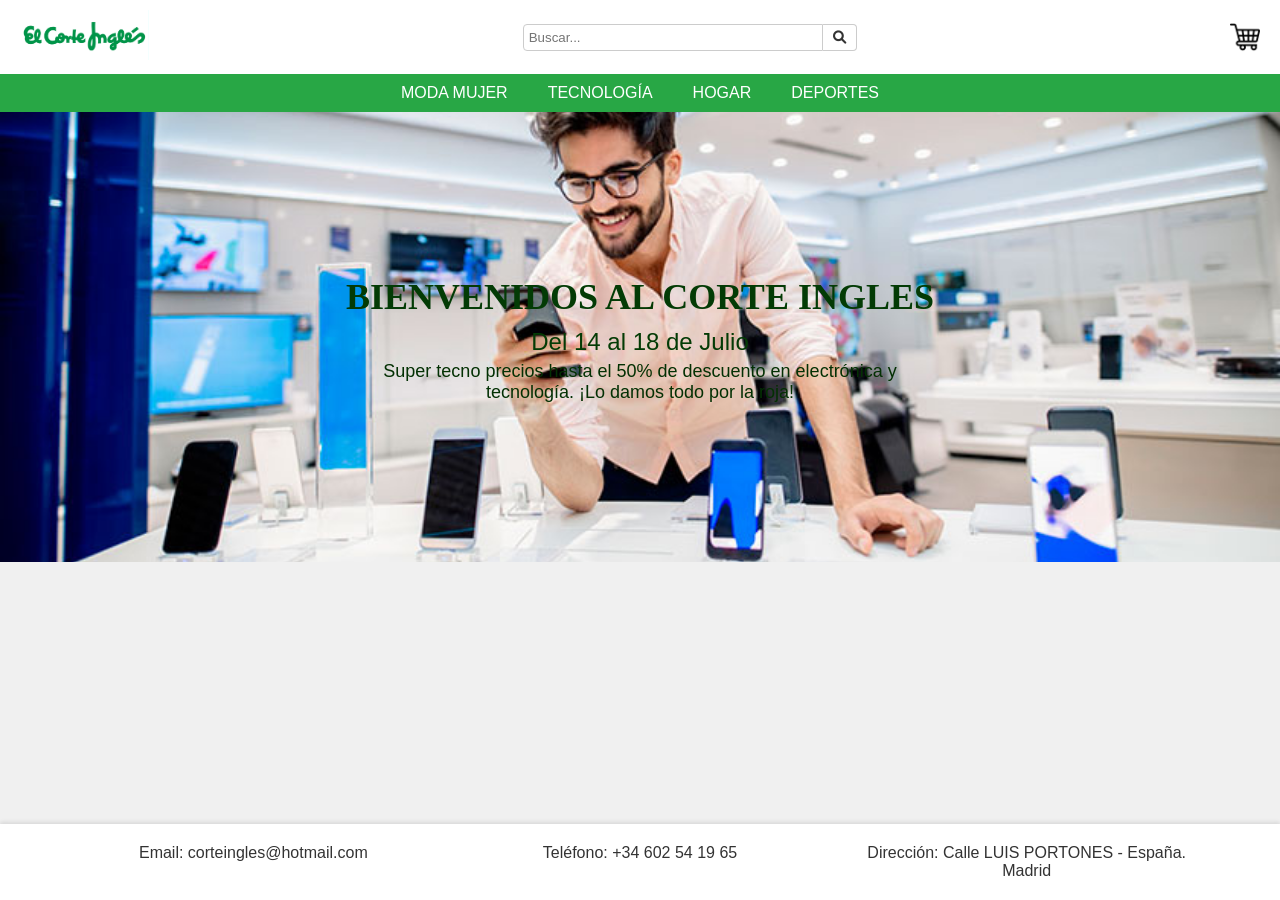
<file: index.html>
<!DOCTYPE html>
<html lang="es">
<head>
    <meta charset="UTF-8">
    <meta name="viewport" content="width=device-width, initial-scale=1.0">
    <title>El Corte Inglés</title>
    <link rel="stylesheet" href="https://cdnjs.cloudflare.com/ajax/libs/font-awesome/6.0.0-beta3/css/all.min.css">
    <link rel="stylesheet" href="styles.css">
</head>
<body>
    <header>
        <div class="logo">
            <img src="images/Logo Corte Ingles.jpg" alt="Logo de la Empresa">
        </div>
        <div class="search-bar">
            <input type="text" placeholder="Buscar...">
            <button type="button" class="search-button">
                <i class="fas fa-search"></i>
            </button>
        </div>
        <div class="cart">
            <img src="images/Carrito.png" alt="Carrito de compras">
        </div>
    </header>
    <nav>
        <ul>
            <li><a href="moda_mujer.html">MODA MUJER</a></li>
            <li><a href="tecnologia.html">TECNOLOGÍA</a></li>
            <li><a href="hogar.html">HOGAR</a></li>
            <li><a href="deportes.html">DEPORTES</a></li>
        </ul>
    </nav>
    <main>
        <div class="hero">
            <img src="images/tienda_fisica_tecnologia.jpg" alt="Imagen de la Empresa">
            <div class="hero-text">
                <h1>BIENVENIDOS AL CORTE INGLES</h1>
                <p>Del 14 al 18 de Julio</p>
                <small>Super tecno precios hasta el 50% de descuento en electrónica y tecnología. ¡Lo damos todo por la roja!</small>
            </div>
        </div>
    </main>
    <footer>
        <div class="contact">
            <p>Email: corteingles@hotmail.com</p>
            <p>Teléfono: +34 602 54 19 65</p>
            <p>Dirección: Calle LUIS PORTONES - España. Madrid</p>
        </div>
    </footer>
</body>
</html>
</file>
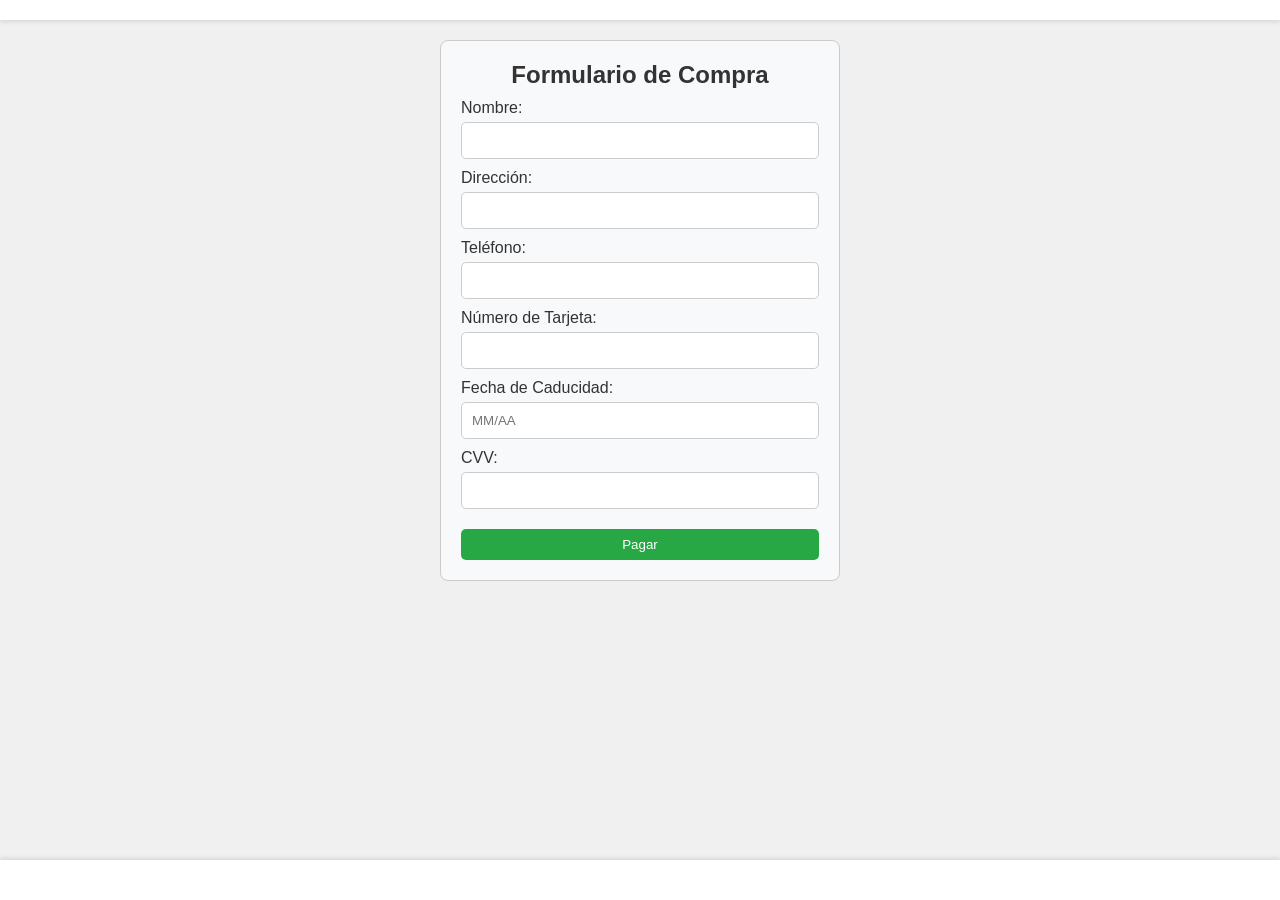
<file: compra.html>
<!DOCTYPE html>
<html lang="es">
<head>
    <meta charset="UTF-8">
    <meta name="viewport" content="width=device-width, initial-scale=1.0">
    <title>Formulario de Compra</title>
    <link rel="stylesheet" href="styles.css">
    <style>
        .purchase-form {
            max-width: 400px;
            margin: 20px auto;
            padding: 20px;
            background-color: #f8f9fa;
            border: 1px solid #ccc;
            border-radius: 8px;
            text-align: left;
        }

        .purchase-form h2 {
            text-align: center;
        }

        .purchase-form label {
            display: block;
            margin: 10px 0 5px;
        }

        .purchase-form input {
            width: 100%;
            padding: 10px;
            margin-bottom: 10px;
            border: 1px solid #ccc;
            border-radius: 5px;
        }

        .purchase-form button {
            width: 100%;
            padding: 8px 15px;
            background-color: #28a745;
            color: #fff;
            border: none;
            border-radius: 5px;
            cursor: pointer;
            transition: background-color 0.3s;
        }

        .purchase-form button:hover {
            background-color: #218838;
        }

        .modal {
            display: none;
            position: fixed;
            z-index: 1;
            left: 0;
            top: 0;
            width: 100%;
            height: 100%;
            overflow: auto;
            background-color: rgba(0,0,0,0.5);
        }

        .modal-content {
            background-color: #fefefe;
            margin: 15% auto;
            padding: 20px;
            border: 1px solid #888;
            width: 80%;
            text-align: center;
            border-radius: 8px;
        }

        .close {
            color: #aaa;
            float: right;
            font-size: 28px;
            font-weight: bold;
        }

        .close:hover,
        .close:focus {
            color: black;
            text-decoration: none;
            cursor: pointer;
        }

        .error {
            color: red;
            font-size: 0.875em;
            margin-top: -10px;
            margin-bottom: 10px;
        }
    </style>
</head>
<body>
    <header>

    </header>

    <main>
        <div class="purchase-form">
            <h2>Formulario de Compra</h2>
            <form id="purchaseForm">
                <label for="nombre">Nombre:</label>
                <input type="text" id="nombre" name="nombre" required>
                <div id="nombreError" class="error"></div>

                <label for="direccion">Dirección:</label>
                <input type="text" id="direccion" name="direccion" required>
                <div id="direccionError" class="error"></div>

                <label for="telefono">Teléfono:</label>
                <input type="tel" id="telefono" name="telefono" required>
                <div id="telefonoError" class="error"></div>

                <label for="tarjeta">Número de Tarjeta:</label>
                <input type="text" id="tarjeta" name="tarjeta" required>
                <div id="tarjetaError" class="error"></div>

                <label for="caducidad">Fecha de Caducidad:</label>
                <input type="text" id="caducidad" name="caducidad" placeholder="MM/AA" required>
                <div id="caducidadError" class="error"></div>

                <label for="cvv">CVV:</label>
                <input type="text" id="cvv" name="cvv" required>
                <div id="cvvError" class="error"></div>

                <button type="submit" class="green-button">Pagar</button>
            </form>
        </div>

        <div id="myModal" class="modal">
            <div class="modal-content">
                <span class="close">&times;</span>
                <p>Su compra ha sido realizada con éxito.</p>
                <p>A su móvil le llegará un mensaje con el pedido realizado.</p>
            </div>
        </div>
    </main>

    <footer>
        
    </footer>

    <script src="script.js"></script>
</body>
</html>
</file>
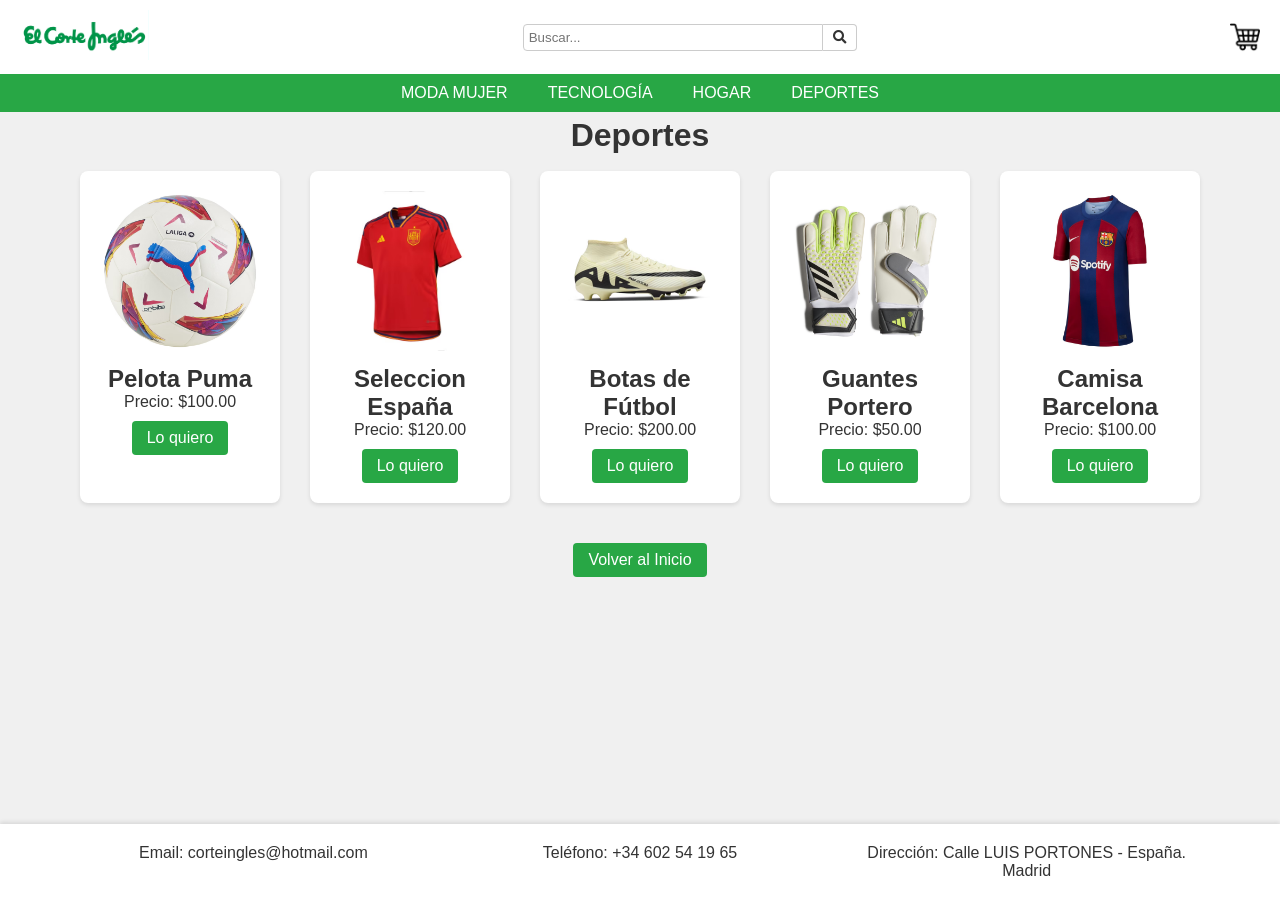
<file: deportes.html>
<!DOCTYPE html>
<html lang="es">
<head>
    <meta charset="UTF-8">
    <meta name="viewport" content="width=device-width, initial-scale=1.0">
    <title>Deportes - Corte Inglés</title>
    <link rel="stylesheet" href="styles.css">
    <link rel="stylesheet" href="https://cdnjs.cloudflare.com/ajax/libs/font-awesome/5.15.4/css/all.min.css" integrity="sha512-erX6R+k/Fzrx+Z0eqJw+MAV0uH8fLnjsGjoTt5pIzMLdTpZSf1T87TumGj3N8U0GGALu07C0K0De3zP9lttyVw==" crossorigin="anonymous" referrerpolicy="no-referrer" />
</head>
<body>
    <header>
        <div class="logo">
            <img src="images/Logo Corte Ingles.jpg" alt="Logo de la Empresa">
        </div>
        <div class="search-bar">
            <input type="text" placeholder="Buscar...">
            <button type="button" class="search-button">
                <i class="fas fa-search"></i>
            </button>
        </div>
        <div class="cart">
            <img src="images/Carrito.png" alt="Carrito de compras">
        </div>
    </header>
    <nav>
        <ul>
            <li><a href="moda_mujer.html">MODA MUJER</a></li>
            <li><a href="tecnologia.html">TECNOLOGÍA</a></li>
            <li><a href="hogar.html">HOGAR</a></li>
            <li><a href="deportes.html">DEPORTES</a></li>
        </ul>
    </nav>

    <main>
        <div class="centered-text">
            <h1 class="main-title">Deportes</h1>
        </div>

        <div class="products">
            <div class="product">
                <img src="images/Pelota.avif" alt="Producto 1">
                <h2>Pelota Puma</h2>
                <p>Precio: $100.00</p>
                <a href="compra.html" class="green-button">Lo quiero</a>
            </div>

            <div class="product">
                <img src="images/Camiseta deportiva.avif" alt="Producto 2">
                <h2>Seleccion España</h2>
                <p>Precio: $120.00</p>
                <a href="compra.html" class="green-button">Lo quiero</a>
            </div>

            <div class="product">
                <img src="images/botas de futbol.avif" alt="Producto 3">
                <h2>Botas de Fútbol</h2>
                <p>Precio: $200.00</p>
                <a href="compra.html" class="green-button">Lo quiero</a>
            </div>

            <div class="product">
                <img src="images/Guantes de portero.avif" alt="Producto 4">
                <h2>Guantes Portero</h2>
                <p>Precio: $50.00</p>
                <a href="compra.html" class="green-button">Lo quiero</a>
            </div>

            <div class="product">
                <img src="images/Camiseta Barcelona.avif" alt="Producto 5">
                <h2>Camisa Barcelona</h2>
                <p>Precio: $100.00</p>
                <a href="compra.html" class="green-button">Lo quiero</a>
            </div>
        </div>

        <div class="back-to-home">
            <a href="index.html" class="green-button">Volver al Inicio</a>
        </div>
    </main>

    <footer>
        <div class="contact">
            <p>Email: corteingles@hotmail.com</p>
            <p>Teléfono: +34 602 54 19 65</p>
            <p>Dirección: Calle LUIS PORTONES - España. Madrid</p>
        </div>
    </footer>
</body>
</html>
</file>
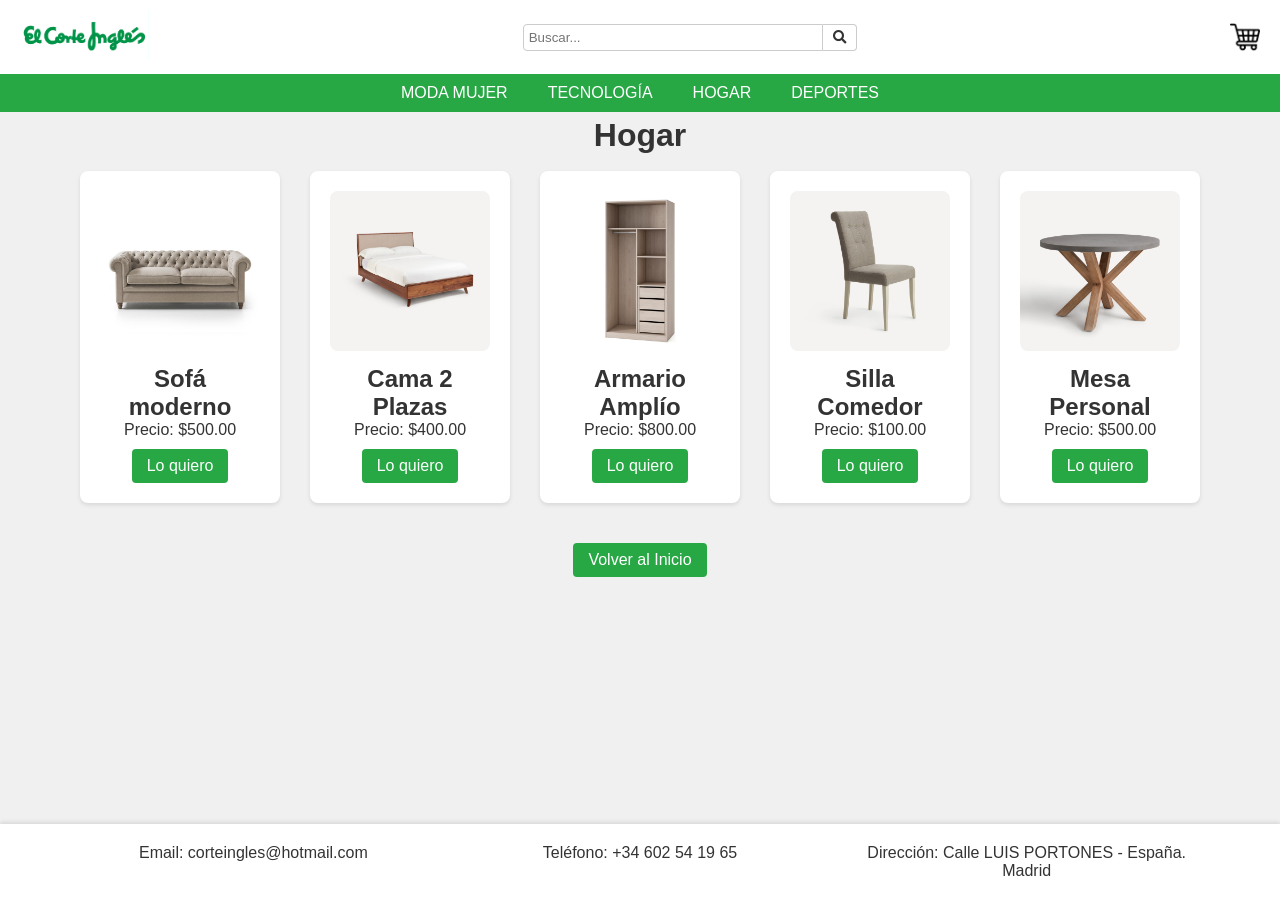
<file: hogar.html>
<!DOCTYPE html>
<html lang="es">
<head>
    <meta charset="UTF-8">
    <meta name="viewport" content="width=device-width, initial-scale=1.0">
    <title>Hogar - Corte Inglés</title>
    <link rel="stylesheet" href="styles.css">
    <link rel="stylesheet" href="https://cdnjs.cloudflare.com/ajax/libs/font-awesome/5.15.4/css/all.min.css" integrity="sha512-erX6R+k/Fzrx+Z0eqJw+MAV0uH8fLnjsGjoTt5pIzMLdTpZSf1T87TumGj3N8U0GGALu07C0K0De3zP9lttyVw==" crossorigin="anonymous" referrerpolicy="no-referrer" />
</head>
<body>
    <header>
        <div class="logo">
            <img src="images/Logo Corte Ingles.jpg" alt="Logo de la Empresa">
        </div>
        <div class="search-bar">
            <input type="text" placeholder="Buscar...">
            <button type="button" class="search-button">
                <i class="fas fa-search"></i>
            </button>
        </div>
        <div class="cart">
            <img src="images/Carrito.png" alt="Carrito de compras">
        </div>
    </header>
    <nav>
        <ul>
            <li><a href="moda_mujer.html">MODA MUJER</a></li>
            <li><a href="tecnologia.html">TECNOLOGÍA</a></li>
            <li><a href="hogar.html">HOGAR</a></li>
            <li><a href="deportes.html">DEPORTES</a></li>
        </ul>
    </nav>

    <main>
        <div class="centered-text">
            <h1 class="main-title">Hogar</h1>
        </div>

        <div class="products">
            <div class="product">
                <img src="images/sofa.avif" alt="Producto 1">
                <h2>Sofá moderno</h2>
                <p>Precio: $500.00</p>
                <a href="compra.html" class="green-button">Lo quiero</a>
            </div>

            <div class="product">
                <img src="images/cama.avif" alt="Producto 2">
                <h2>Cama 2 Plazas</h2>
                <p>Precio: $400.00</p>
                <a href="compra.html" class="green-button">Lo quiero</a>
            </div>

            <div class="product">
                <img src="images/armario.avif" alt="Producto 3">
                <h2>Armario Amplío</h2>
                <p>Precio: $800.00</p>
                <a href="compra.html" class="green-button">Lo quiero</a>
            </div>

            <div class="product">
                <img src="images/Silla comedor.webp" alt="Producto 4">
                <h2>Silla Comedor</h2>
                <p>Precio: $100.00</p>
                <a href="compra.html" class="green-button">Lo quiero</a>
            </div>
            <div class="product">
                <img src="images/Comedor.avif" alt="Producto 5">
                <h2>Mesa Personal</h2>
                <p>Precio: $500.00</p>
                <a href="compra.html" class="green-button">Lo quiero</a>
            </div>
        </div>

        <div class="back-to-home">
            <a href="index.html" class="green-button">Volver al Inicio</a>
        </div>
    </main>

    <footer>
        <div class="contact">
            <p>Email: corteingles@hotmail.com</p>
            <p>Teléfono: +34 602 54 19 65</p>
            <p>Dirección: Calle LUIS PORTONES - España. Madrid</p>
        </div>
    </footer>
</body>
</html>
</file>
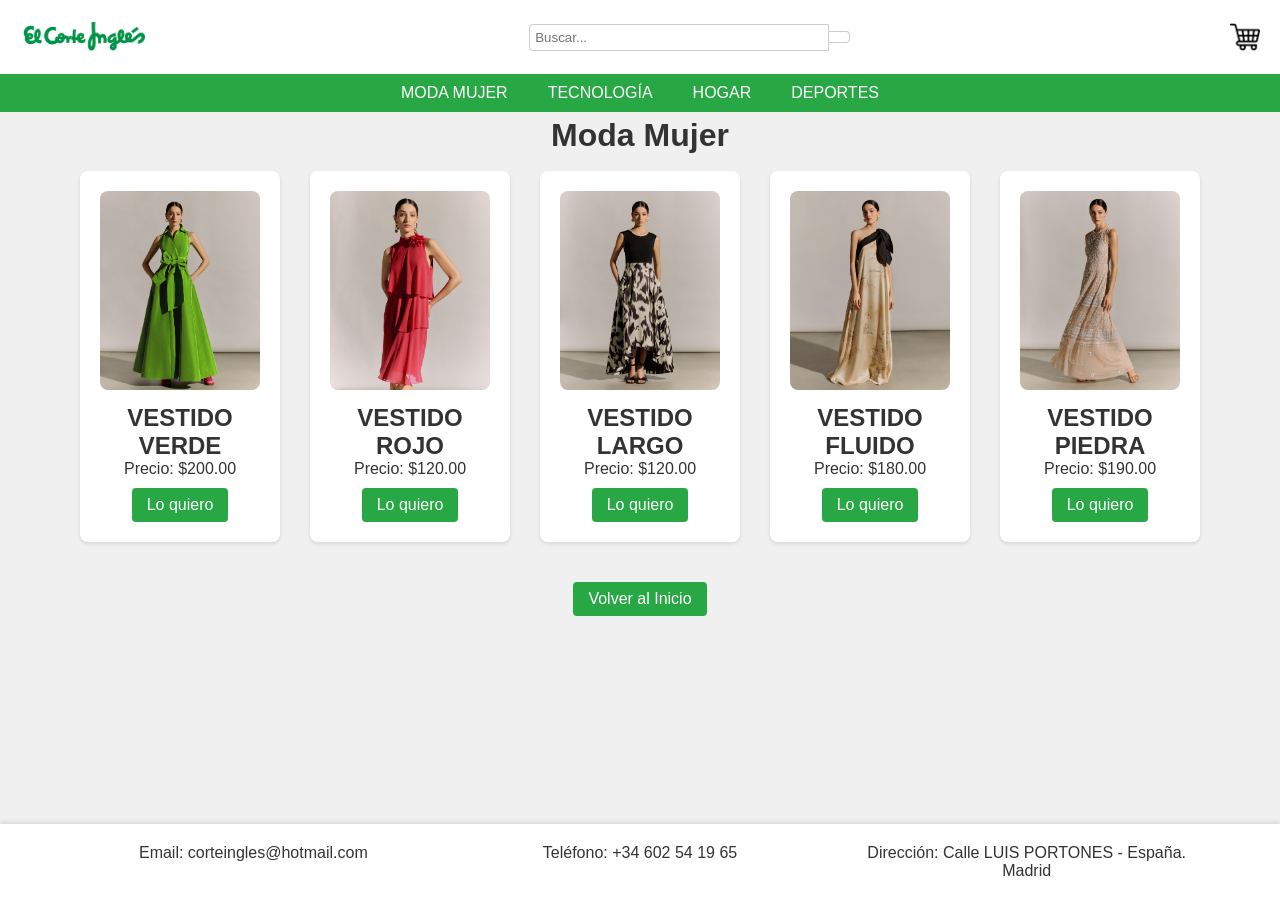
<file: moda_mujer.html>
<!DOCTYPE html>
<html lang="es">
<head>
    <meta charset="UTF-8">
    <meta name="viewport" content="width=device-width, initial-scale=1.0">
    <title>Moda Mujer - Nombre de la Empresa</title>
    <link rel="stylesheet" href="styles.css">
</head>
<body>
    <header>
        <div class="logo">
            <img src="images/Logo Corte Ingles.jpg" alt="Logo de la Empresa">
        </div>
        <div class="search-bar">
            <input type="text" placeholder="Buscar...">
            <button type="button" class="search-button">
                <i class="fas fa-search"></i>
            </button>
        </div>
        <div class="cart">
            <img src="images/Carrito.png" alt="Carrito de compras">
        </div>
    </header>
    <nav>
        <ul>
            <li><a href="moda_mujer.html">MODA MUJER</a></li>
            <li><a href="tecnologia.html">TECNOLOGÍA</a></li>
            <li><a href="hogar.html">HOGAR</a></li>
            <li><a href="deportes.html">DEPORTES</a></li>
        </ul>
    </nav>

    <main>
        <div class="centered-text">
            <h1 class="main-title">Moda Mujer</h1>
        </div>

        <div class="products">
            <div class="product">
                <img src="images/Ropa mujer.avif" alt="Producto 1">
                <h2>VESTIDO VERDE</h2>
                <p>Precio: $200.00</p>
                <a href="compra.html" class="green-button">Lo quiero</a>
            </div>

            <div class="product">
                <img src="images/Ropa Mujer II.avif" alt="Producto 2">
                <h2>VESTIDO ROJO</h2>
                <p>Precio: $120.00</p>
                <a href="compra.html" class="green-button">Lo quiero</a>
            </div>

            <div class="product">
                <img src="images/00105673504097____4__967x1200.avif" alt="Producto 3">
                <h2>VESTIDO LARGO</h2>
                <p>Precio: $120.00</p>
                <a href="compra.html" class="green-button">Lo quiero</a>
            </div>

            <div class="product">
                <img src="images/Fluido estampado.avif" alt="Producto 4">
                <h2>VESTIDO FLUIDO</h2>
                <p>Precio: $180.00</p>
                <a href="compra.html" class="green-button">Lo quiero</a>
            </div>

            <div class="product">
                <img src="images/Vestido Pedreria.avif" alt="Producto 5">
                <h2>VESTIDO PIEDRA</h2>
                <p>Precio: $190.00</p>
                <a href="compra.html" class="green-button">Lo quiero</a>
            </div>
        </div>

        <div class="back-to-home">
            <a href="index.html" class="green-button">Volver al Inicio</a>
        </div>
    </main>

    <footer>
        <div class="contact">
            <p>Email: corteingles@hotmail.com</p>
            <p>Teléfono: +34 602 54 19 65</p>
            <p>Dirección: Calle LUIS PORTONES - España. Madrid</p>
        </div>
    </footer>
</body>
</html>
</file>
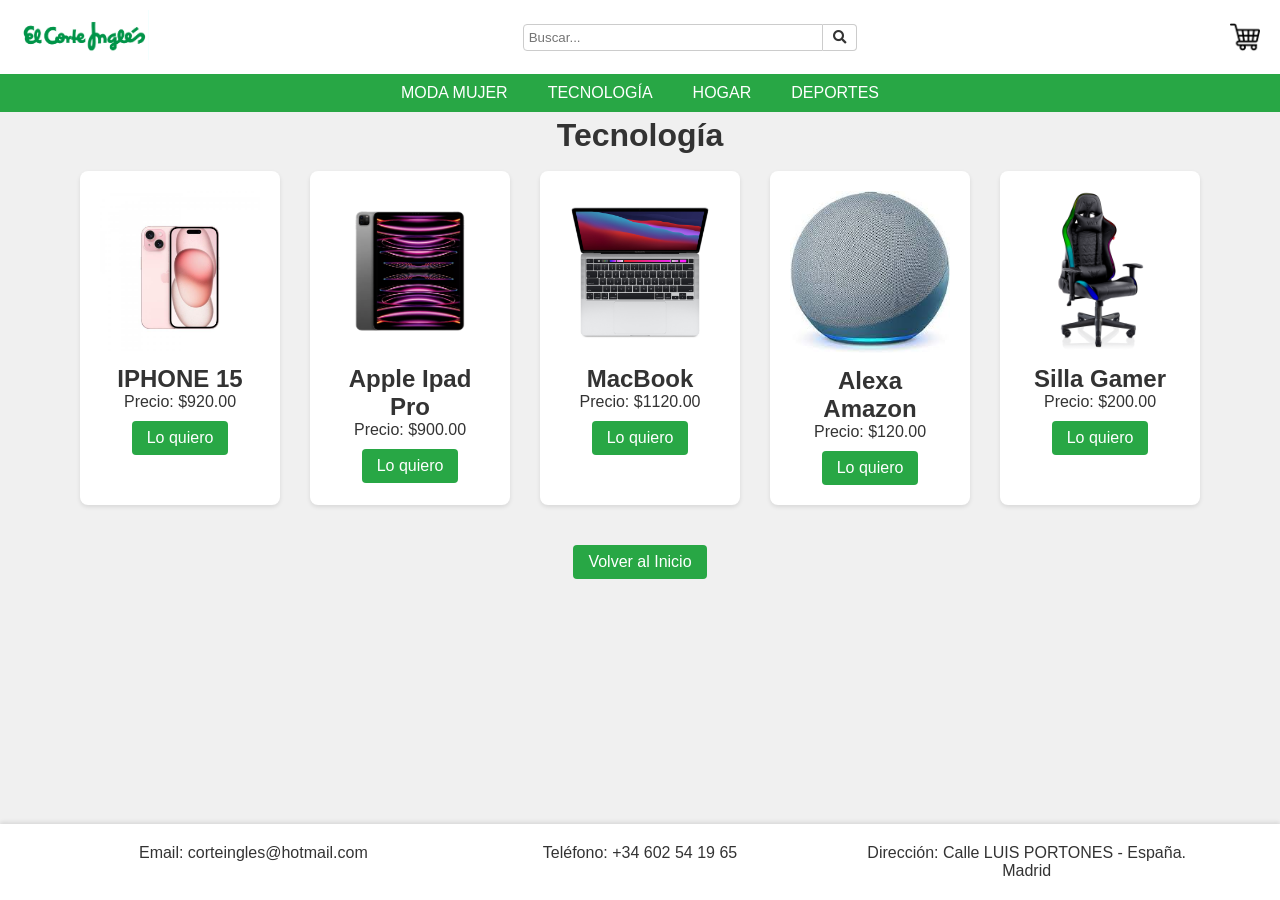
<file: tecnologia.html>
<!DOCTYPE html>
<html lang="es">
<head>
    <meta charset="UTF-8">
    <meta name="viewport" content="width=device-width, initial-scale=1.0">
    <title>Tecnología - Corte Inglés</title>
    <link rel="stylesheet" href="styles.css">
    <link rel="stylesheet" href="https://cdnjs.cloudflare.com/ajax/libs/font-awesome/5.15.4/css/all.min.css" integrity="sha512-erX6R+k/Fzrx+Z0eqJw+MAV0uH8fLnjsGjoTt5pIzMLdTpZSf1T87TumGj3N8U0GGALu07C0K0De3zP9lttyVw==" crossorigin="anonymous" referrerpolicy="no-referrer" />
</head>
<body>
    <header>
        <div class="logo">
            <img src="images/Logo Corte Ingles.jpg" alt="Logo de la Empresa">
        </div>
        <div class="search-bar">
            <input type="text" placeholder="Buscar...">
            <button type="button" class="search-button">
                <i class="fas fa-search"></i>
            </button>
        </div>
        <div class="cart">
            <img src="images/Carrito.png" alt="Carrito de compras">
        </div>
    </header>
    <nav>
        <ul>
            <li><a href="moda_mujer.html">MODA MUJER</a></li>
            <li><a href="tecnologia.html">TECNOLOGÍA</a></li>
            <li><a href="hogar.html">HOGAR</a></li>
            <li><a href="deportes.html">DEPORTES</a></li>
        </ul>
    </nav>

    <main>
        <div class="centered-text">
            <h1 class="main-title">Tecnología</h1>
        </div>

        <div class="products">
            <div class="product">
                <img src="images/lol.jpg" alt="Producto 1">
                <h2>IPHONE 15</h2>
                <p>Precio: $920.00</p>
                <a href="compra.html" class="green-button">Lo quiero</a>
            </div>

            <div class="product">
                <img src="images/iPad_Pro_M2_12_Wifi_Gris_12-750-sankde.webp" alt="Producto 2">
                <h2>Apple Ipad Pro</h2>
                <p>Precio: $900.00</p>
                <a href="compra.html" class="green-button">Lo quiero</a>
            </div>

            <div class="product">
                <img src="images/MacBook.jpeg" alt="Producto 3">
                <h2>MacBook</h2>
                <p>Precio: $1120.00</p>
                <a href="compra.html" class="green-button">Lo quiero</a>
            </div>

            <div class="product">
                <img src="images/alexa.jpeg" alt="Producto 4">
                <h2>Alexa Amazon</h2>
                <p>Precio: $120.00</p>
                <a href="compra.html" class="green-button">Lo quiero</a>
            </div>

            <div class="product">
                <img src="images/valk-skadi-silla-gaming-rgb.jpg" alt="Producto 5">
                <h2>Silla Gamer</h2>
                <p>Precio: $200.00</p>
                <a href="compra.html" class="green-button">Lo quiero</a>
            </div>
        </div>

        <div class="back-to-home">
            <a href="index.html" class="green-button">Volver al Inicio</a>
        </div>
    </main>

    <footer>
        <div class="contact">
            <p>Email: corteingles@hotmail.com</p>
            <p>Teléfono: +34 602 54 19 65</p>
            <p>Dirección: Calle LUIS PORTONES - España. Madrid</p>
        </div>
    </footer>
</body>
</html>
</file>
<file: styles.css>
* {
    margin: 0;
    padding: 0;
    box-sizing: border-box;
}

body {
    font-family: Arial, sans-serif;
    background-color: #f0f0f0;
    color: #333;
    display: flex;
    flex-direction: column;
    min-height: 100vh;
}

header {
    display: flex;
    justify-content: space-between;
    align-items: center;
    padding: 10px 20px;
    background-color: #fff;
    color: #333;
    box-shadow: 0 2px 4px rgba(0, 0, 0, 0.1);
}

header .logo img {
    max-height: 50px;
}

header .search-bar {
    display: flex;
    align-items: center;
}

header .search-bar input {
    padding: 5px;
    width: 300px;
    border: 1px solid #ccc;
    border-radius: 4px 0 0 4px;
}

header .search-bar .search-button {
    padding: 5px 10px;
    border: 1px solid #ccc;
    border-left: none;
    border-radius: 0 4px 4px 0;
    background-color: #fff;
    cursor: pointer;
}

header .search-bar .search-button i {
    color: #333;
}

header .cart {
    display: flex;
    align-items: center;
}

header .cart span {
    margin-right: 10px;
}

header .cart img {
    max-height: 30px;
}

nav {
    background-color: #28a745; 
    color: #fff;
    padding: 10px 0;
}

nav ul {
    display: flex;
    justify-content: center;
    list-style: none;
}

nav ul li {
    margin: 0 20px;
}

nav ul li a {
    color: #fff;
    text-decoration: none;
}


main {
    flex: 1;
}

main .hero {
    position: relative;
    text-align: center;
    color: white;
}

main .hero img {
    width: 100%;
    height: 450px; 
    object-fit: cover;
}

main .hero .hero-text {
    position: absolute;
    top: 50%;
    left: 50%;
    transform: translate(-50%, -50%);
    padding: 20px;
    color: hwb(123 1% 77%); /* Color del texto */
}

main .hero .hero-text h1 {
    font-size: 36px;
    font-family: 'Georgia', serif; 
    margin-bottom: 10px;
}

main .hero .hero-text p {
    font-size: 24px;
    margin-bottom: 5px;
}

main .hero .hero-text small {
    font-size: 18px;
    color: #033003;
}

footer {
    background-color: #fff;
    color: #333;
    text-align: center;
    padding: 20px 0;
    box-shadow: 0 -2px 4px rgba(0, 0, 0, 0.1);
    width: 100%;
}

footer .contact {
    display: flex;
    justify-content: space-between;
    max-width: 1200px; 
    margin: 0 auto;
    padding: 0 20px;
}

footer .contact p {
    margin: 0 10px;
    flex: 1; 
    text-align: center; 
}


.product-categories {
    display: flex;
    justify-content: space-around;
    padding: 20px;
}

.product-categories .category {
    background-color: #28a745; 
    color: #fff;
    padding: 20px;
    border-radius: 8px;
    text-align: center;
    width: 200px;
    transition: background-color 0.3s;
}

.product-categories .category a {
    color: #fff;
    text-decoration: none;
    font-size: 18px;
    display: block;
}

.product-categories .category:hover {
    background-color: #218838;
}


.products {
    display: flex;
    justify-content: center;
    flex-wrap: wrap;
}

.product {
    background-color: #ffffff;
    padding: 20px; 
    margin: 15px;
    width: 200px; 
    border-radius: 8px;
    box-shadow: 0 2px 4px rgba(0, 0, 0, 0.1);
    text-align: center;
}

.product img {
    max-width: 100%;
    height: auto;
    border-radius: 8px;
    margin-bottom: 10px;
}


.purchase-form {
    max-width: 400px;
    margin: 0 auto;
    padding: 20px;
    background-color: #f8f9fa;
    border: 1px solid #ccc;
    border-radius: 8px;
    text-align: left;
}

.purchase-form h2 {
    text-align: center;
}

.purchase-form label {
    display: block;
    margin: 10px 0 5px;
}

.purchase-form input {
    width: 100%;
    padding: 10px;
    margin-bottom: 10px;
    border: 1px solid #ccc;
    border-radius: 5px;
}

.purchase-form button {
    width: 100%;
    padding: 8px 15px; 
    background-color: #28a745;
    color: #fff;
    border: none;
    border-radius: 5px;
    cursor: pointer;
    transition: background-color 0.3s;
}

.purchase-form button:hover {
    background-color: #218838;
}

.thank-you {
    text-align: center;
    padding: 50px;
}

.main-title {
    text-align: center;
    margin-top: 5px; 
    margin-bottom: 2px; 
}

.green-button {
    display: inline-block;
    background-color: #28a745;
    color: #fff;
    padding: 8px 15px; 
    text-decoration: none;
    border-radius: 4px;
    transition: background-color 0.3s;
    margin-top: 10px; 
}

.green-button:hover {
    background-color: #218838;
}

.back-to-home {
    text-align: center;
    margin-top: 15px; 
}
</file>
